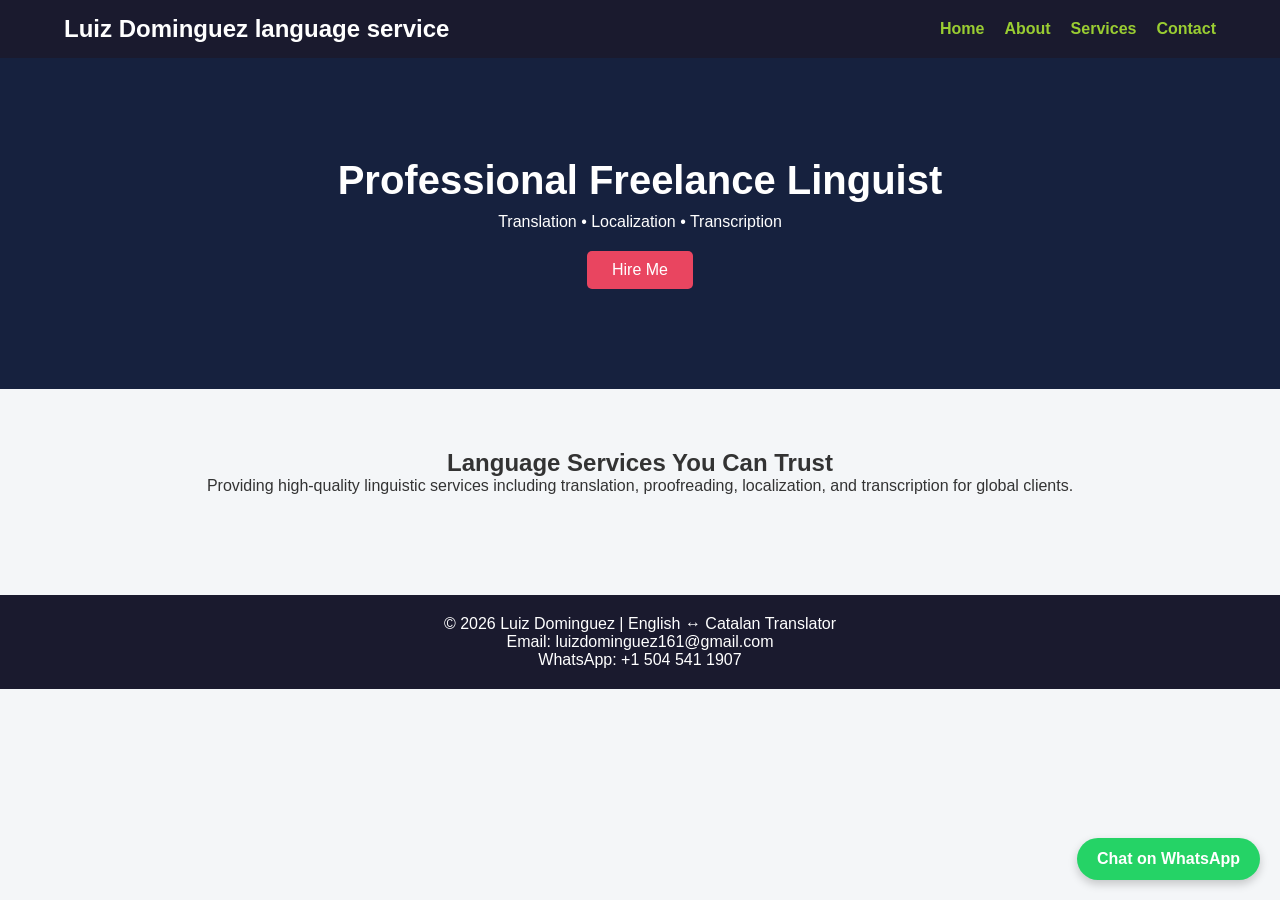
<file: Index.html>
<!DOCTYPE html>
<html lang="en">
<head>
<meta charset="UTF-8">
<meta name="viewport" content="width=device-width, initial-scale=1.0">
<title>Freelance Linguist</title>
<link rel="stylesheet" href="style.css">
</head>
<a href="https://wa.me/15045411907" class="whatsapp" target="_blank">
Chat on WhatsApp
</a>
<body>

<header>
<nav>
<h2 class="logo">Luiz Dominguez language service</h2>

<ul class="nav-links">
<li><a href="index.html">Home</a></li>
<li><a href="about.html">About</a></li>
<li><a href="services.html">Services</a></li>
<li><a href="contact.html">Contact</a></li>
</ul>

<div class="menu-toggle" id="menu-toggle">
☰
</div>
</nav>
</header>

<section class="hero">
<h1>Professional Freelance Linguist</h1>
<p>Translation • Localization • Transcription</p>
<a href="contact.html" class="btn">Hire Me</a>
</section>

<section class="intro">
<h2>Language Services You Can Trust</h2>
<p>
Providing high-quality linguistic services including translation, proofreading,
localization, and transcription for global clients.
</p>
</section>

<footer>
<p>© 2026 Luiz Dominguez | English ↔ Catalan Translator</p>
<p>Email: luizdominguez161@gmail.com</p>
<p>WhatsApp: +1 504 541 1907</p>
</footer>

<script src="script.js"></script>

</body>
</html>
</file>
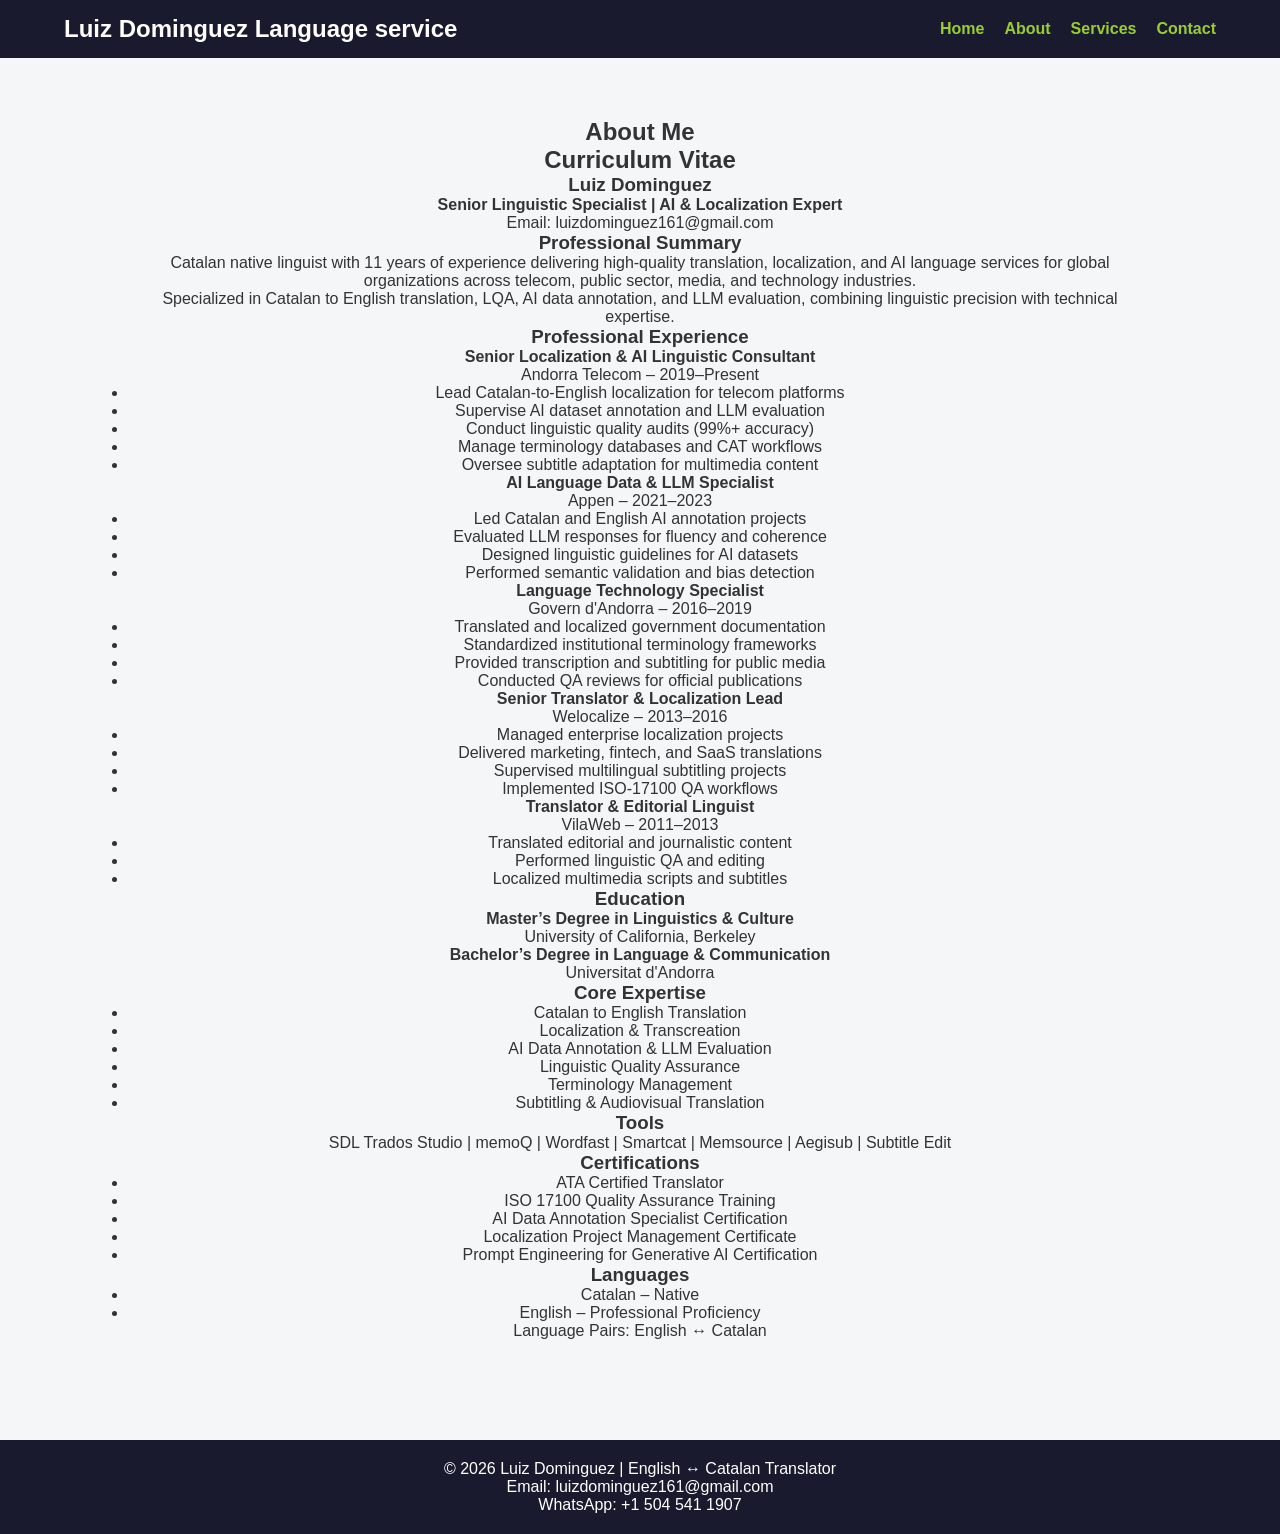
<file: about.html>
<!DOCTYPE html>
<html lang="en">
<head>
<meta charset="UTF-8">
<meta name="viewport" content="width=device-width, initial-scale=1.0">
<title>About | Freelance Linguist</title>
<link rel="stylesheet" href="style.css">
</head>

<body>

<header>
<nav>
<h2 class="logo">Luiz Dominguez Language service</h2>

<ul class="nav-links">
<li><a href="index.html">Home</a></li>
<li><a href="about.html">About</a></li>
<li><a href="services.html">Services</a></li>
<li><a href="contact.html">Contact</a></li>
</ul>

<div class="menu-toggle" id="menu-toggle">☰</div>
</nav>
</header>

<section class="page">
<h1>About Me</h1>

<h2>Curriculum Vitae</h2>

<h3>Luiz Dominguez</h3>
<p><strong>Senior Linguistic Specialist | AI & Localization Expert</strong></p>

<p>Email: luizdominguez161@gmail.com</p>

<h3>Professional Summary</h3>
<p>
Catalan native linguist with 11 years of experience delivering high-quality translation,
localization, and AI language services for global organizations across telecom,
public sector, media, and technology industries.
</p>

<p>
Specialized in Catalan to English translation, LQA, AI data annotation, and
LLM evaluation, combining linguistic precision with technical expertise.
</p>

<h3>Professional Experience</h3>

<h4>Senior Localization & AI Linguistic Consultant</h4>
<p>Andorra Telecom – 2019–Present</p>
<ul>
<li>Lead Catalan-to-English localization for telecom platforms</li>
<li>Supervise AI dataset annotation and LLM evaluation</li>
<li>Conduct linguistic quality audits (99%+ accuracy)</li>
<li>Manage terminology databases and CAT workflows</li>
<li>Oversee subtitle adaptation for multimedia content</li>
</ul>

<h4>AI Language Data & LLM Specialist</h4>
<p>Appen – 2021–2023</p>
<ul>
<li>Led Catalan and English AI annotation projects</li>
<li>Evaluated LLM responses for fluency and coherence</li>
<li>Designed linguistic guidelines for AI datasets</li>
<li>Performed semantic validation and bias detection</li>
</ul>

<h4>Language Technology Specialist</h4>
<p>Govern d'Andorra – 2016–2019</p>
<ul>
<li>Translated and localized government documentation</li>
<li>Standardized institutional terminology frameworks</li>
<li>Provided transcription and subtitling for public media</li>
<li>Conducted QA reviews for official publications</li>
</ul>

<h4>Senior Translator & Localization Lead</h4>
<p>Welocalize – 2013–2016</p>
<ul>
<li>Managed enterprise localization projects</li>
<li>Delivered marketing, fintech, and SaaS translations</li>
<li>Supervised multilingual subtitling projects</li>
<li>Implemented ISO-17100 QA workflows</li>
</ul>

<h4>Translator & Editorial Linguist</h4>
<p>VilaWeb – 2011–2013</p>
<ul>
<li>Translated editorial and journalistic content</li>
<li>Performed linguistic QA and editing</li>
<li>Localized multimedia scripts and subtitles</li>
</ul>

<h3>Education</h3>
<p><strong>Master’s Degree in Linguistics & Culture</strong><br>
University of California, Berkeley</p>

<p><strong>Bachelor’s Degree in Language & Communication</strong><br>
Universitat d'Andorra</p>

<h3>Core Expertise</h3>
<ul>
<li>Catalan to English Translation</li>
<li>Localization & Transcreation</li>
<li>AI Data Annotation & LLM Evaluation</li>
<li>Linguistic Quality Assurance</li>
<li>Terminology Management</li>
<li>Subtitling & Audiovisual Translation</li>
</ul>

<h3>Tools</h3>
<p>SDL Trados Studio | memoQ | Wordfast | Smartcat | Memsource | Aegisub | Subtitle Edit</p>

<h3>Certifications</h3>
<ul>
<li>ATA Certified Translator</li>
<li>ISO 17100 Quality Assurance Training</li>
<li>AI Data Annotation Specialist Certification</li>
<li>Localization Project Management Certificate</li>
<li>Prompt Engineering for Generative AI Certification</li>
</ul>

<h3>Languages</h3>
<ul>
<li>Catalan – Native</li>
<li>English – Professional Proficiency</li>
</ul>

<p>
Language Pairs:
English ↔ Catalan
</p>

</section>

<footer>
<p>© 2026 Luiz Dominguez | English ↔ Catalan Translator</p>
<p>Email: luizdominguez161@gmail.com</p>
<p>WhatsApp: +1 504 541 1907</p>
</footer>

<script src="script.js"></script>

</body>
</html>
</file>
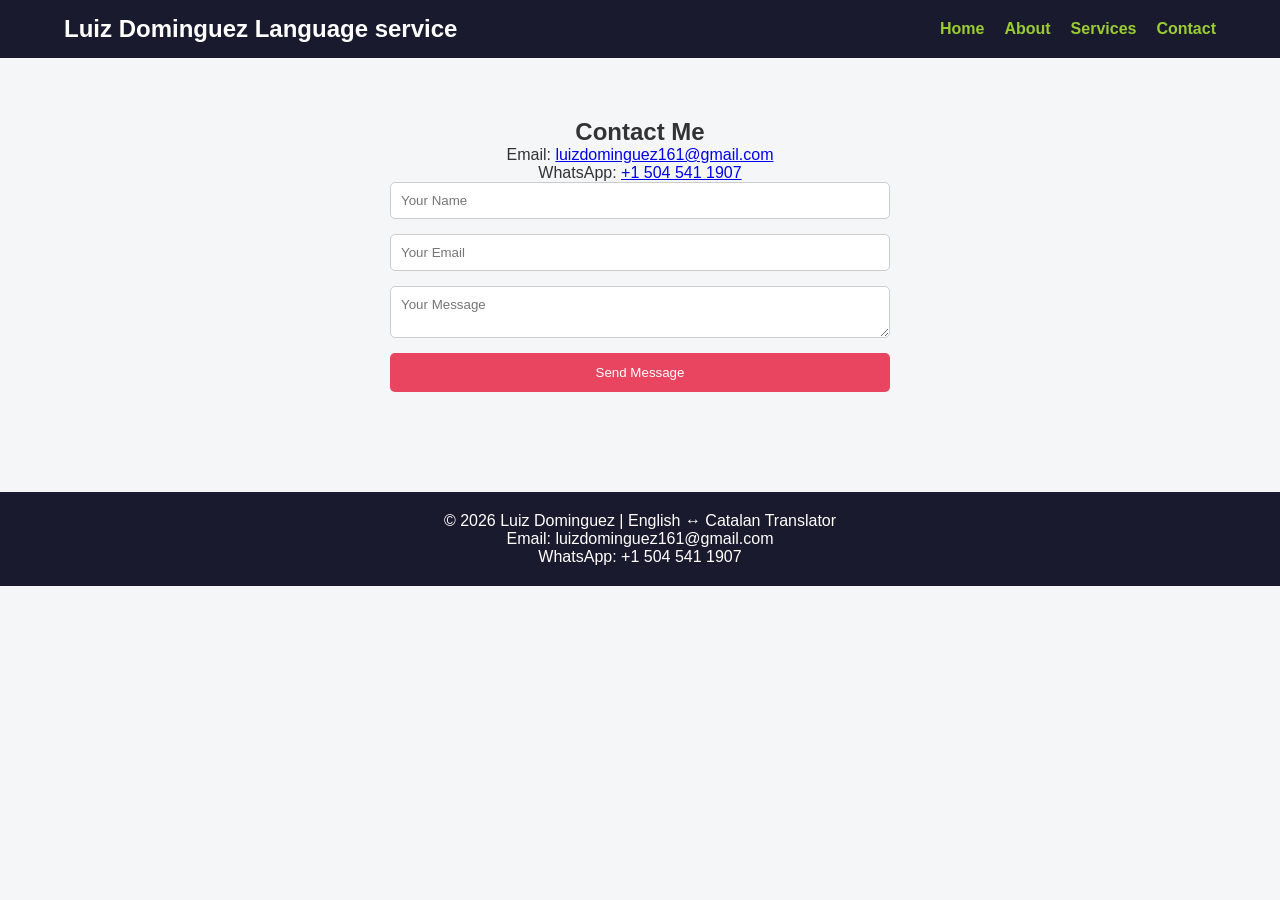
<file: contact.html>
<!DOCTYPE html>
<html lang="en">
<head>
<meta charset="UTF-8">
<meta name="viewport" content="width=device-width, initial-scale=1.0">
<title>Contact | Freelance Linguist</title>
<link rel="stylesheet" href="style.css">
</head>

<body>

<header>
<nav>
<h2 class="logo">Luiz Dominguez Language service</h2>

<ul class="nav-links">
<li><a href="index.html">Home</a></li>
<li><a href="about.html">About</a></li>
<li><a href="services.html">Services</a></li>
<li><a href="contact.html">Contact</a></li>
</ul>

<div class="menu-toggle" id="menu-toggle">☰</div>
</nav>
</header>

<section class="page">

<h1>Contact Me</h1>
<p>Email: <a href="mailto:luizdominguez161@gmail.com">luizdominguez161@gmail.com</a></p>

<p>WhatsApp: <a href="tel:+1 504 541 1907">+1 504 541 1907</a></p>

<form id="contactForm">

<input type="text" placeholder="Your Name" required>

<input type="email" placeholder="Your Email" required>

<textarea placeholder="Your Message" required></textarea>

<button type="submit">Send Message</button>

</form>

</section>

<footer>
<p>© 2026 Luiz Dominguez | English ↔ Catalan Translator</p>
<p>Email: luizdominguez161@gmail.com</p>
<p>WhatsApp: +1 504 541 1907</p>
</footer>

<script src="script.js"></script>

</body>
</html>
</file>
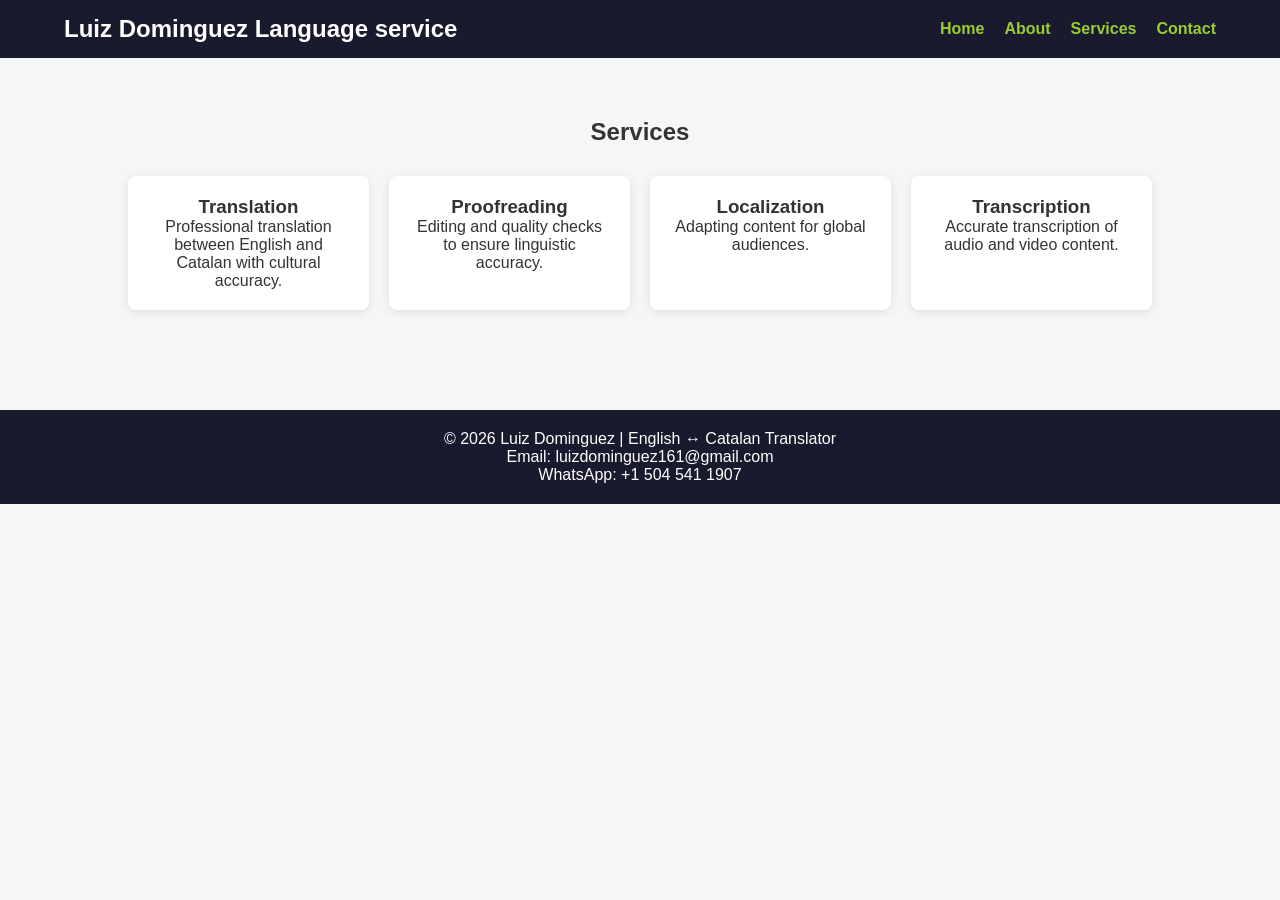
<file: services.html>
<!DOCTYPE html>
<html lang="en">
<head>
<meta charset="UTF-8">
<meta name="viewport" content="width=device-width, initial-scale=1.0">
<title>Services | Freelance Linguist</title>
<link rel="stylesheet" href="style.css">
</head>

<body>

<header>
<nav>
<h2 class="logo">Luiz Dominguez Language service</h2>

<ul class="nav-links">
<li><a href="index.html">Home</a></li>
<li><a href="about.html">About</a></li>
<li><a href="services.html">Services</a></li>
<li><a href="contact.html">Contact</a></li>
</ul>

<div class="menu-toggle" id="menu-toggle">☰</div>
</nav>
</header>

<section class="page">

<h1>Services</h1>

<div class="services">

<div class="service-box">
<h3>Translation</h3>
<p>Professional translation between English and Catalan with cultural accuracy.</p>
</div>

<div class="service-box">
<h3>Proofreading</h3>
<p>Editing and quality checks to ensure linguistic accuracy.</p>
</div>

<div class="service-box">
<h3>Localization</h3>
<p>Adapting content for global audiences.</p>
</div>

<div class="service-box">
<h3>Transcription</h3>
<p>Accurate transcription of audio and video content.</p>
</div>

</div>

</section>

<footer>
<p>© 2026 Luiz Dominguez | English ↔ Catalan Translator</p>
<p>Email: luizdominguez161@gmail.com</p>
<p>WhatsApp: +1 504 541 1907</p>
</footer>

<script src="script.js"></script>

</body>
</html>
</file>
<file: style.css>
*{
margin:0;
padding:0;
box-sizing:border-box;
font-family:Arial, sans-serif;
}

body{
background:#f4f6f8;
color:#333;
}

header{
background:#1a1a2e;
padding:15px 5%;
}

nav{
display:flex;
justify-content:space-between;
align-items:center;
}

.logo{
color:white;
}

.nav-links{
display:flex;
list-style:none;
}

.nav-links li{
margin-left:20px;
}

.nav-links a{
color:yellowgreen;
text-decoration:none;
font-weight:bold;
}

.hero{
text-align:center;
padding:100px 20px;
background:#16213e;
color:white;
}

.hero h1{
font-size:40px;
margin-bottom:10px;
}

.btn{
display:inline-block;
margin-top:20px;
padding:10px 25px;
background:#e94560;
color:white;
text-decoration:none;
border-radius:5px;
}

.intro{
text-align:center;
padding:60px 20px;
}

.page{
padding:60px 10%;
text-align:center;
}

.services{
display:grid;
grid-template-columns:repeat(auto-fit,minmax(200px,1fr));
gap:20px;
margin-top:30px;
}

.service-box{
background:white;
padding:20px;
border-radius:8px;
box-shadow:0 2px 10px rgba(0,0,0,0.1);
}

form{
max-width:500px;
margin:auto;
display:flex;
flex-direction:column;
}

input, textarea{
margin-bottom:15px;
padding:10px;
border:1px solid #ccc;
border-radius:5px;
}

button{
padding:12px;
background:#e94560;
color:white;
border:none;
border-radius:5px;
cursor:pointer;
}

footer{
text-align:center;
padding:20px;
background:#1a1a2e;
color:white;
margin-top:40px;
}

.menu-toggle{
display:none;
color:white;
font-size:25px;
cursor:pointer;
}

@media(max-width:768px){

.nav-links{
display:none;
flex-direction:column;
background:#1a1a2e;
position:absolute;
top:60px;
right:0;
width:200px;
}

.nav-links.show{
display:flex;
}

.menu-toggle{
display:block;
}

}
.whatsapp{
position:fixed;
bottom:20px;
right:20px;
background:#25D366;
color:white;
padding:12px 20px;
border-radius:30px;
text-decoration:none;
font-weight:bold;
box-shadow:0 4px 10px rgba(0,0,0,0.2);
}

.whatsapp:hover{
background:#1ebe5d;
}
</file>
